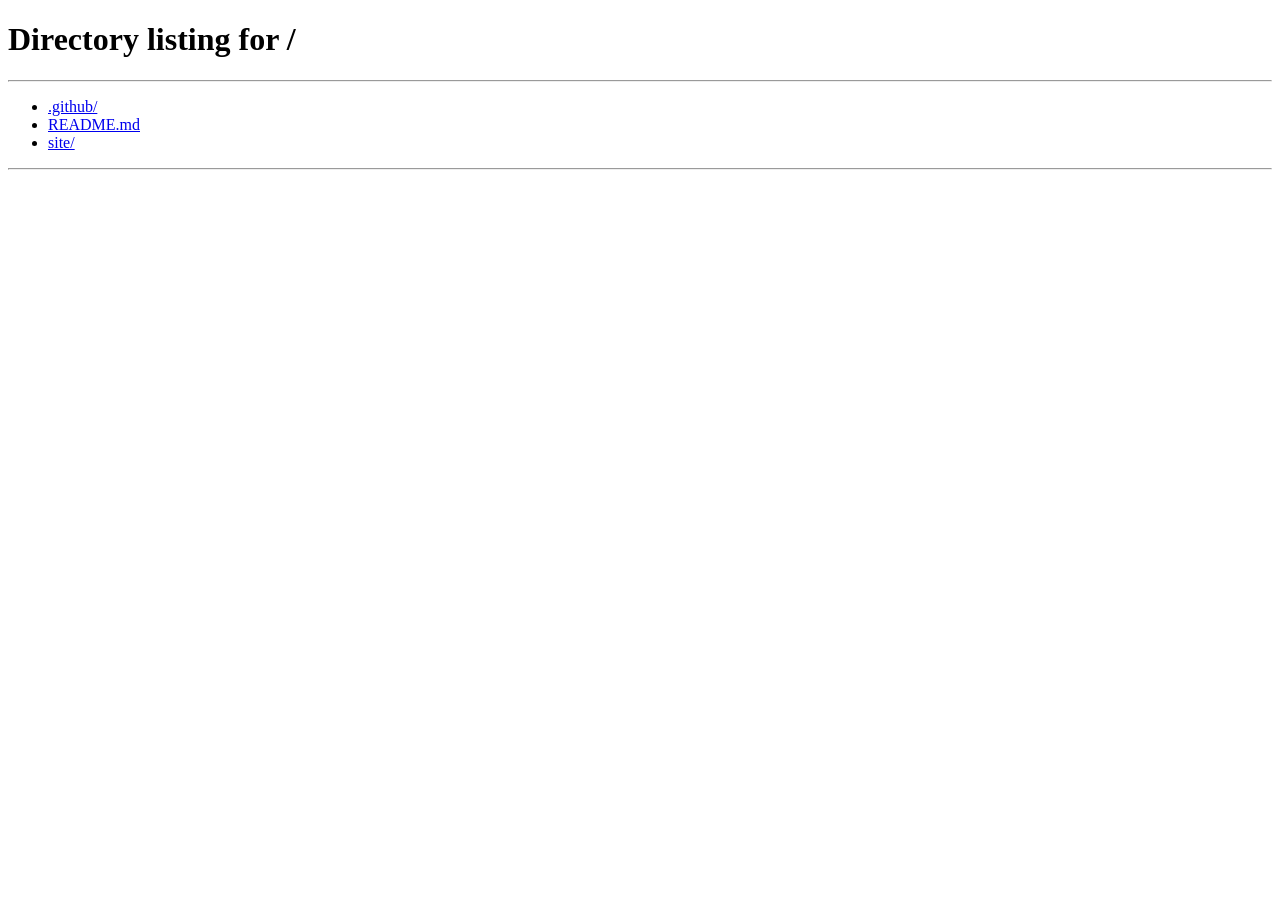
<file: site/kontakt/index.html>
<!doctype html><html lang="de"><head><meta charset="utf-8"><title>Weiterleitung</title>
<meta name="robots" content="noindex"><link rel="canonical" href="https://www.signature-story.tv/#kontakt">
<meta http-equiv="refresh" content="0; url=/#kontakt"></head>
<body><p>Diese Seite ist umgezogen: <a href="/#kontakt">weiter</a>.</p></body></html>
</file>
